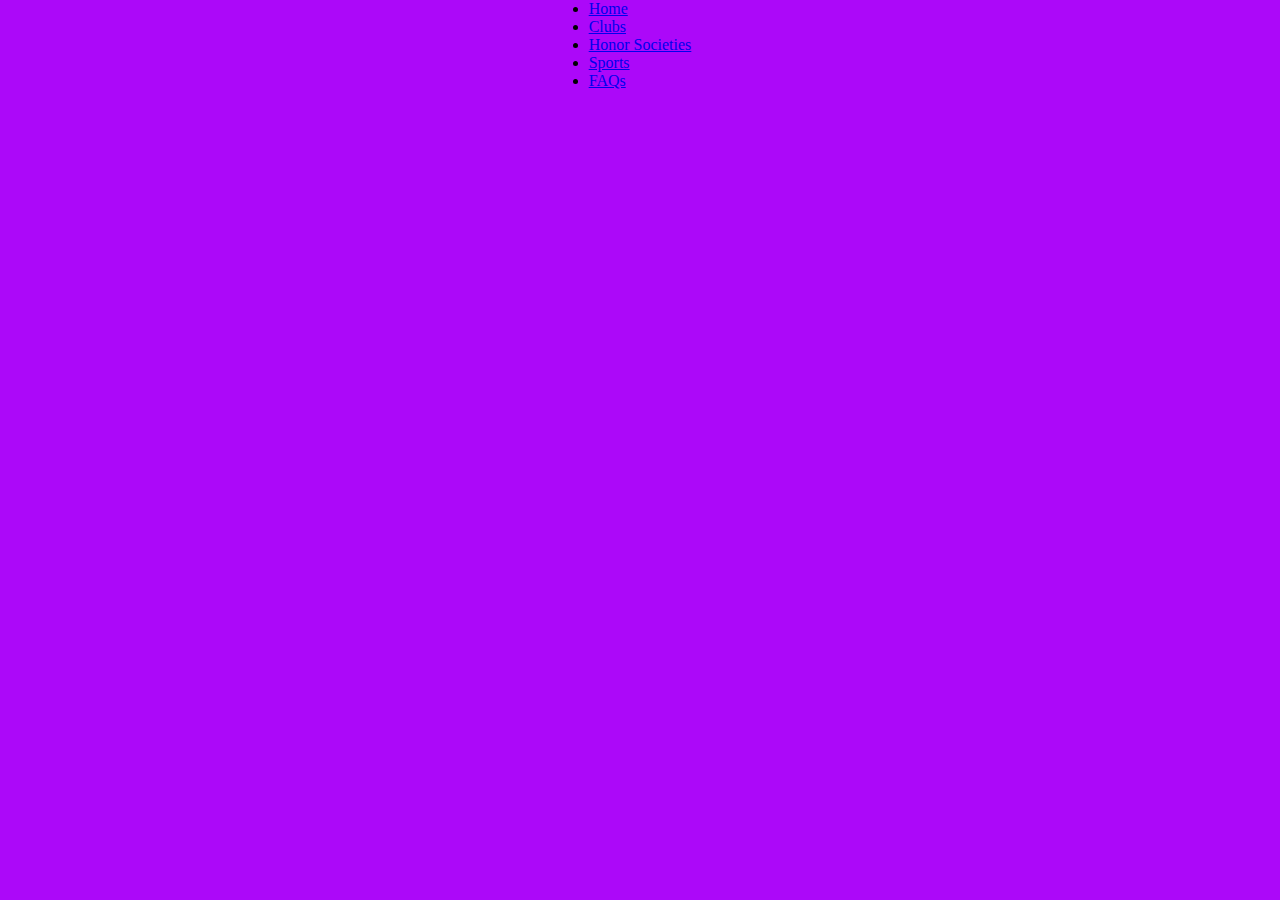
<file: index.html>
<!DOCTYPE html>
<html>
    <head>
        <meta charset="utf-8">
        <meta name="viewport" content="width=device-width, initial-scale=1">
        <meta http-equiv="X-UA-Compatible" content="ie=edge">
        <link rel="stylesheet" href="style.css">
        <title>Home</title>
    </head>
    <body>

        <ul class="nav" id="nav">
            <li><a href="index.html">Home</a></li>
            <li><a href="clubs.html">Clubs</a></li>
            <li><a href="honors.html">Honor Societies</a></li>
            <li><a href="sports.html">Sports</a></li>
            <li><a href="faqs.html">FAQs</a></li>
        </ul>

    </body>
</html>
</file>
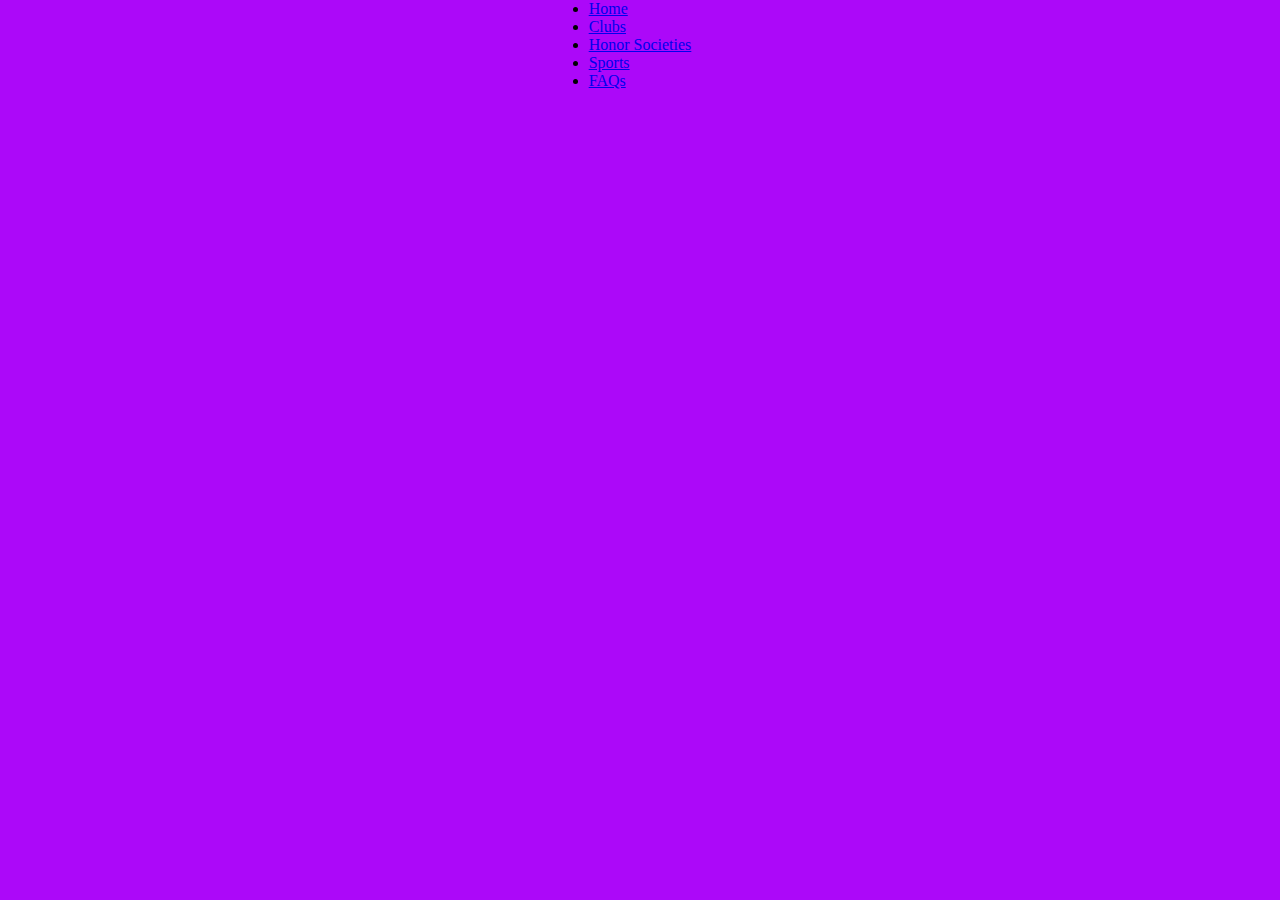
<file: clubs.html>
<!DOCTYPE html>
<html>
    <head>
        <meta charset="utf-8">
        <meta name="viewport" content="width=device-width, initial-scale=1">
        <meta http-equiv="X-UA-Compatible" content="ie=edge">
        <link rel="stylesheet" href="style.css">
        <title>Clubs</title>
    </head>
    <body>

        <ul class="nav" id="nav">
            <li><a href="index.html">Home</a></li>
            <li><a href="clubs.html">Clubs</a></li>
            <li><a href="honors.html">Honor Societies</a></li>
            <li><a href="sports.html">Sports</a></li>
            <li><a href="faqs.html">FAQs</a></li>
        </ul>

    </body>
</html>
</file>
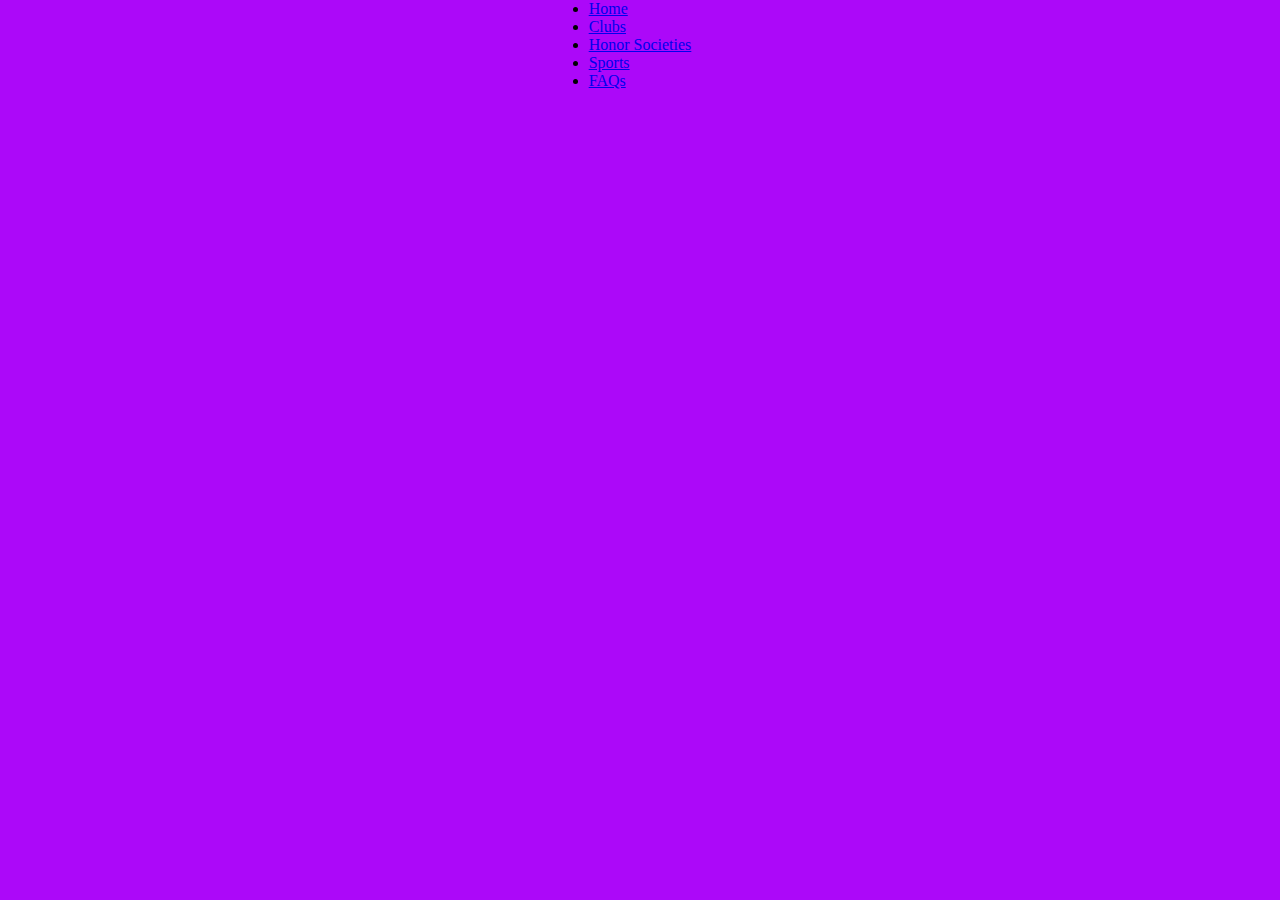
<file: faqs.html>
<!DOCTYPE html>
<html>
    <head>
        <meta charset="utf-8">
        <meta name="viewport" content="width=device-width, initial-scale=1">
        <meta http-equiv="X-UA-Compatible" content="ie=edge">
        <link rel="stylesheet" href="style.css">
        <title>FAQs</title>
    </head>
    <body>

        <ul class="nav" id="nav">
            <li><a href="index.html">Home</a></li>
            <li><a href="clubs.html">Clubs</a></li>
            <li><a href="honors.html">Honor Societies</a></li>
            <li><a href="sports.html">Sports</a></li>
            <li><a href="faqs.html">FAQs</a></li>
        </ul>

    </body>
</html>
</file>
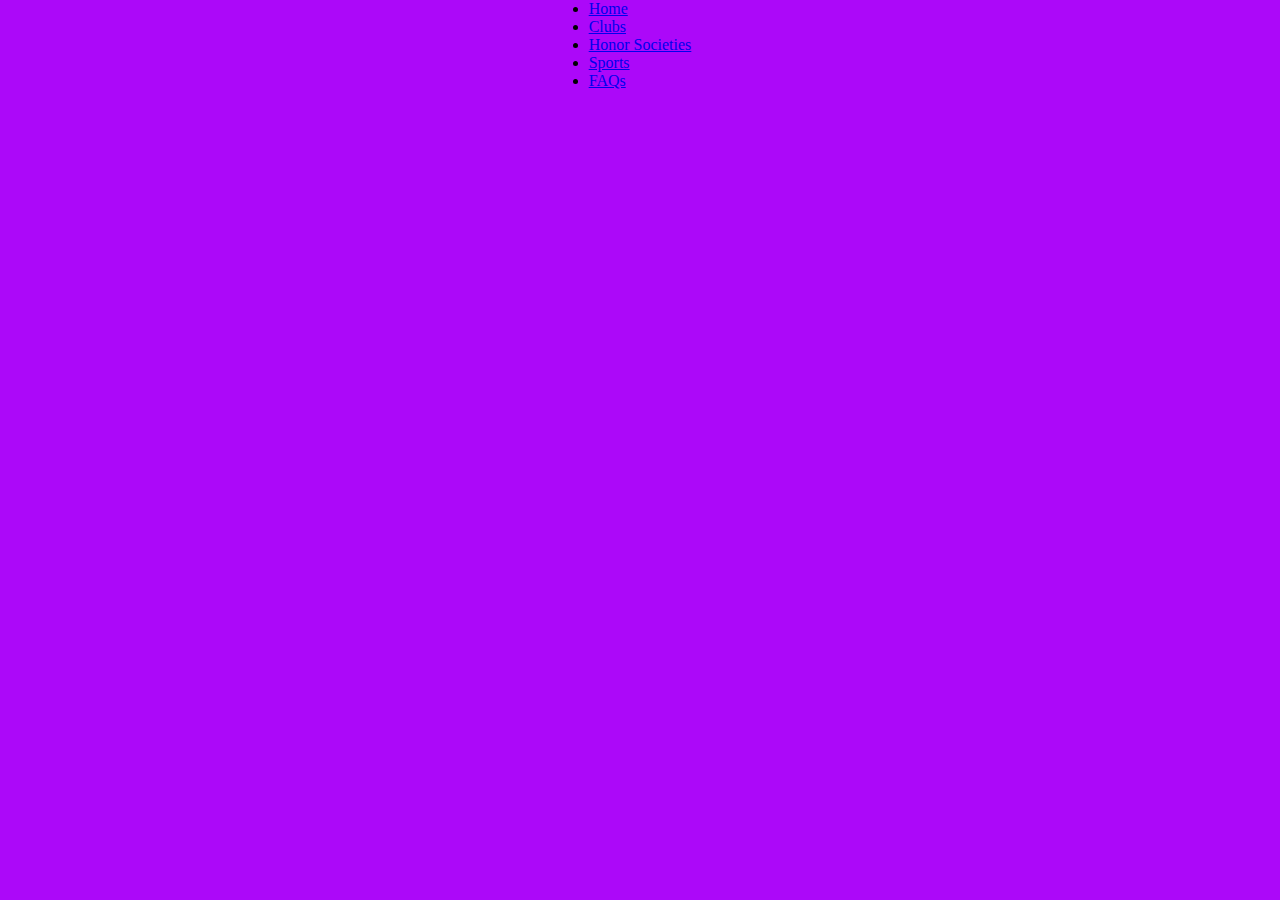
<file: honors.html>
<!DOCTYPE html>
<html>
    <head>
        <meta charset="utf-8">
        <meta name="viewport" content="width=device-width, initial-scale=1">
        <meta http-equiv="X-UA-Compatible" content="ie=edge">
        <link rel="stylesheet" href="style.css">
        <title>Honor Societies</title>
    </head>
    <body>

        <ul class="nav" id="nav">
            <li><a href="index.html">Home</a></li>
            <li><a href="clubs.html">Clubs</a></li>
            <li><a href="honors.html">Honor Societies</a></li>
            <li><a href="sports.html">Sports</a></li>
            <li><a href="faqs.html">FAQs</a></li>
        </ul>

    </body>
</html>
</file>
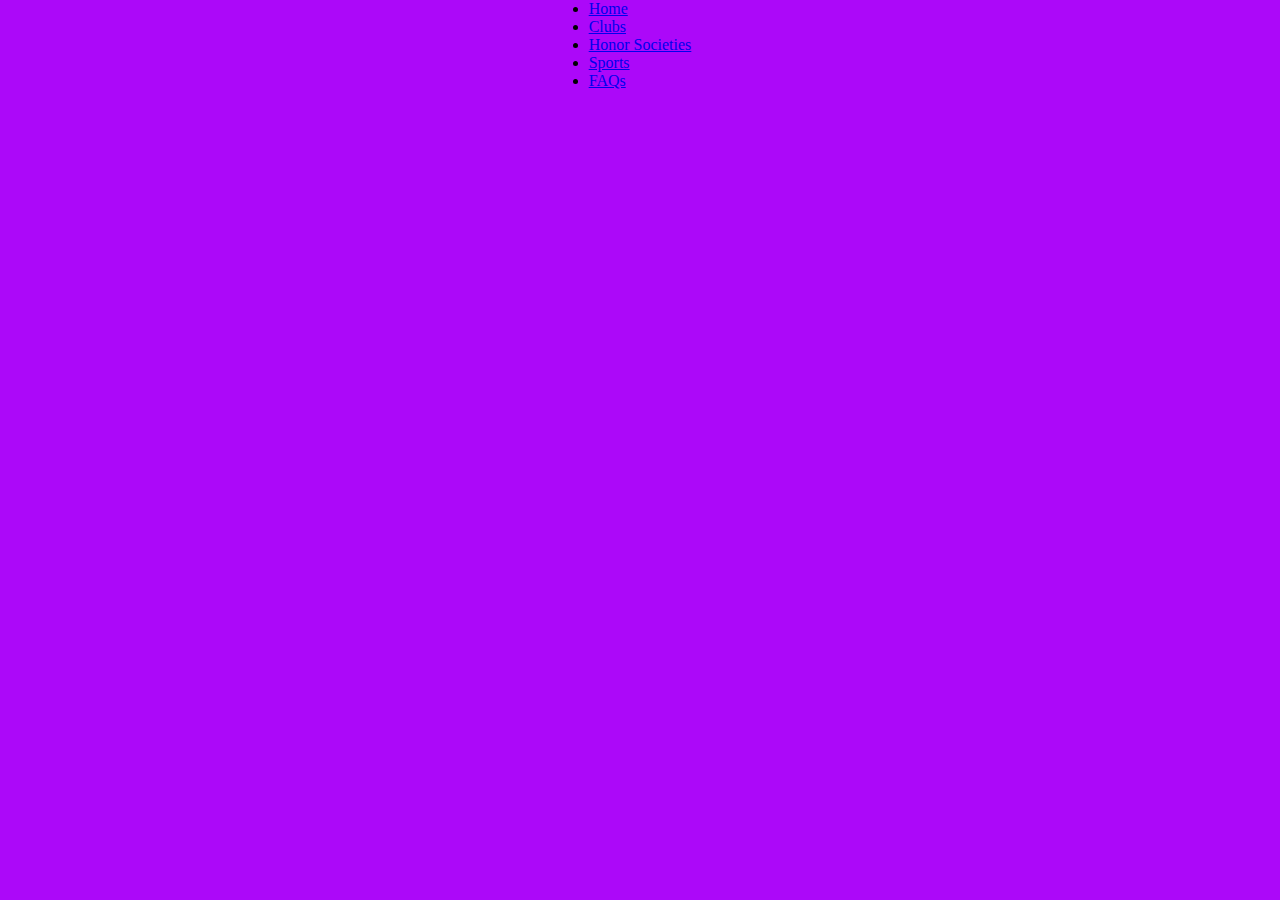
<file: sports.html>
<!DOCTYPE html>
<html>
    <head>
        <meta charset="utf-8">
        <meta name="viewport" content="width=device-width, initial-scale=1">
        <meta http-equiv="X-UA-Compatible" content="ie=edge">
        <link rel="stylesheet" href="style.css">
        <title>Sports</title>
    </head>
    <body>

        <ul class="nav" id="nav">
            <li><a href="index.html">Home</a></li>
            <li><a href="clubs.html">Clubs</a></li>
            <li><a href="honors.html">Honor Societies</a></li>
            <li><a href="sports.html">Sports</a></li>
            <li><a href="faqs.html">FAQs</a></li>
        </ul>

    </body>
</html>
</file>
<file: style.css>
*{margin:0;padding:0;}
body
{
    margin: 0;
    padding: 0;
    display: flex;
    justify-content: center;
    background: #AC08F9;
}
</file>
